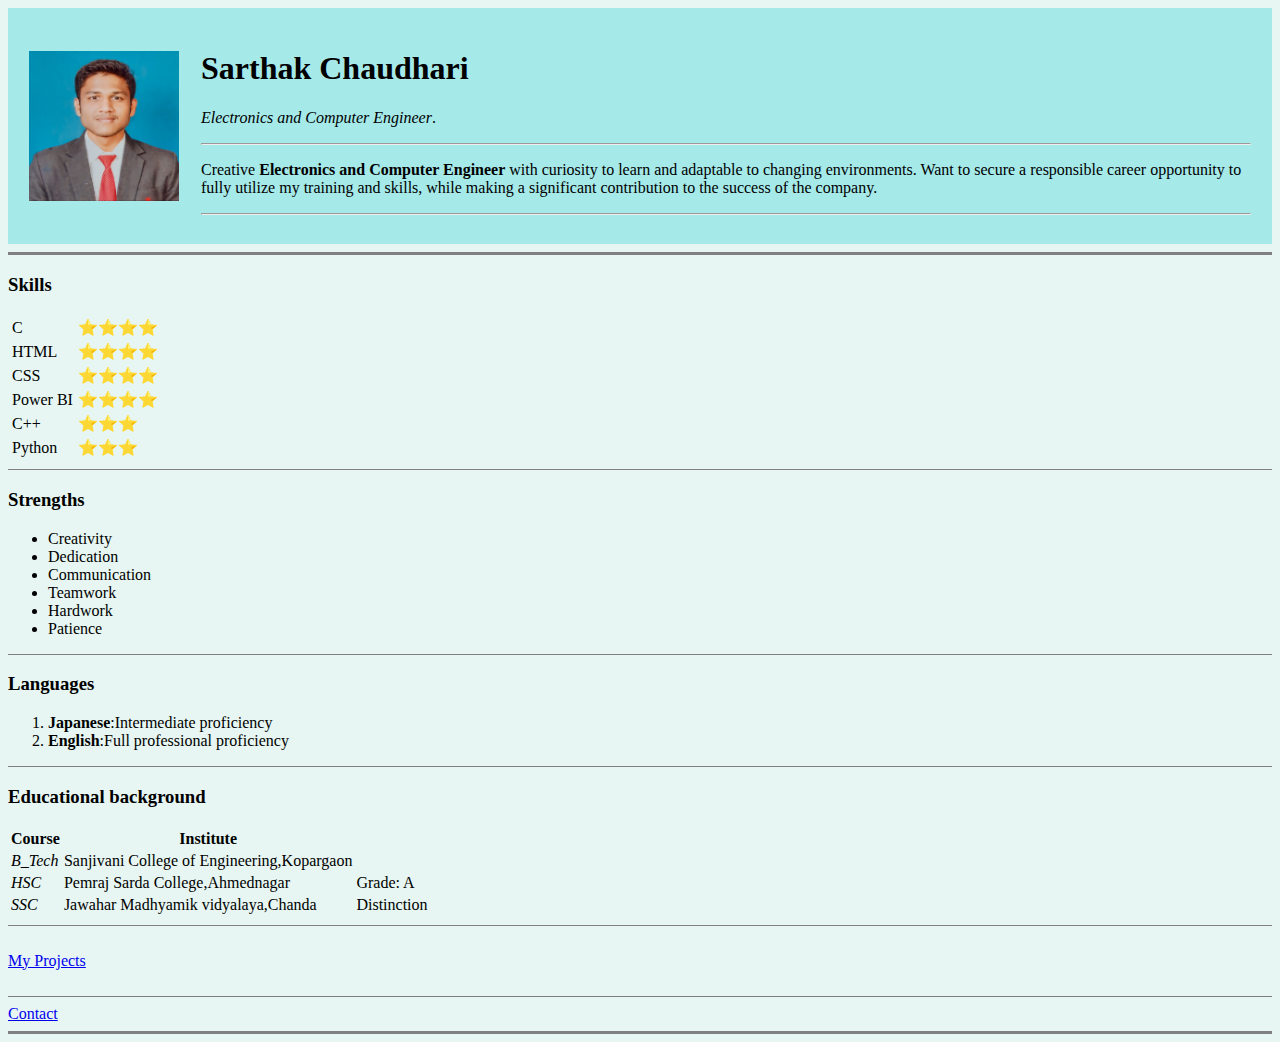
<file: index.html>
<!DOCTYPE html>
<html lang="en">
<head>
    <meta charset="UTF-8">
    <meta name="viewport" content="width=device-width, initial-scale=1.0">
    <title>Sarthak's Personal Site</title>
    <link rel="stylesheet" href="image.css">
</head> 
<body style="background-color: #E7F6F2;">

    <table cellspacing="20" style="background-color: #a5e9e9;">
        <tr>
            <td>
                <div class="img-container">
                <img src="Images/Photo.jpg" alt="Sarthak's Portrait">
                </div>
            </td>
            <td><h1>Sarthak Chaudhari</h1>
                <p><em>Electronics and Computer Engineer</em>.</p>
                <hr size="2">
                <p>Creative <strong>Electronics and Computer Engineer</strong> with curiosity to learn and adaptable to changing environments. Want to secure a responsible career opportunity to fully utilize my training and skills, while making a significant contribution to the success of the company.</p>
                <hr size="2">
            </td>
        </tr>
    </table>
    <hr size="3" noshade>

    <h3>Skills</h3>
    <table cellspacing="3">
        <tbody>
        <tr>
            <td>C</td>
            <td>⭐⭐⭐⭐</td>
        </tr>
        <tr>
            <td>HTML</td>
            <td>⭐⭐⭐⭐</td>
        </tr>
        <tr>
            <td>CSS</td>
            <td>⭐⭐⭐⭐</td>
        </tr>
        <tr>
            <td>Power BI</td>
            <td>⭐⭐⭐⭐</td>
        </tr>
        <tr>
            <td>C++</td>
            <td>⭐⭐⭐</td>
        </tr>
        <tr>
            <td>Python</td>
            <td>⭐⭐⭐</td>
        </tr>
        </tbody>
    </table>

    <hr size="1.5" noshade>

    <h3>Strengths</h3>
    <ul>
        <li>Creativity</li>
        <li>Dedication</li>
        <li>Communication</li>
        <li>Teamwork</li>
        <li>Hardwork</li>
        <li>Patience</li>
    </ul>
    <hr size="1.5" noshade>

    <h3>Languages</h3>
    <ol>
        <li><strong>Japanese</strong>:Intermediate proficiency</li>
        <li><strong>English</strong>:Full professional proficiency</li>
    </ol>

    <hr size="1.5" noshade>

    <h3>Educational background</h3>
    <table>
        <thead>
            <tr>
                <th>Course</th>
                <th>Institute</th>
            </tr>
        </thead>
        <tbody>
            <tr>
                <td><em>B_Tech</em></td>
                <td>Sanjivani College of Engineering,Kopargaon</td>
            </tr>
            <tr>
                <td><em>HSC</em></td>
                <td>Pemraj Sarda College,Ahmednagar</td>
                <td>Grade: A</td>
            </tr>
            <tr>
                <td><em>SSC</em></td>
                <td>Jawahar Madhyamik vidyalaya,Chanda</td>
                <td>Distinction</td>
            </tr>
        </tbody>
    </table>

    <hr size="1.5" noshade><br>
    <a href="projects.html  ">My Projects</a><br><br>
    <hr size="1.5" noshade>
    <a href="contact.html">Contact</a>
    <hr size="3" noshade>
</body>
</html>
</file>
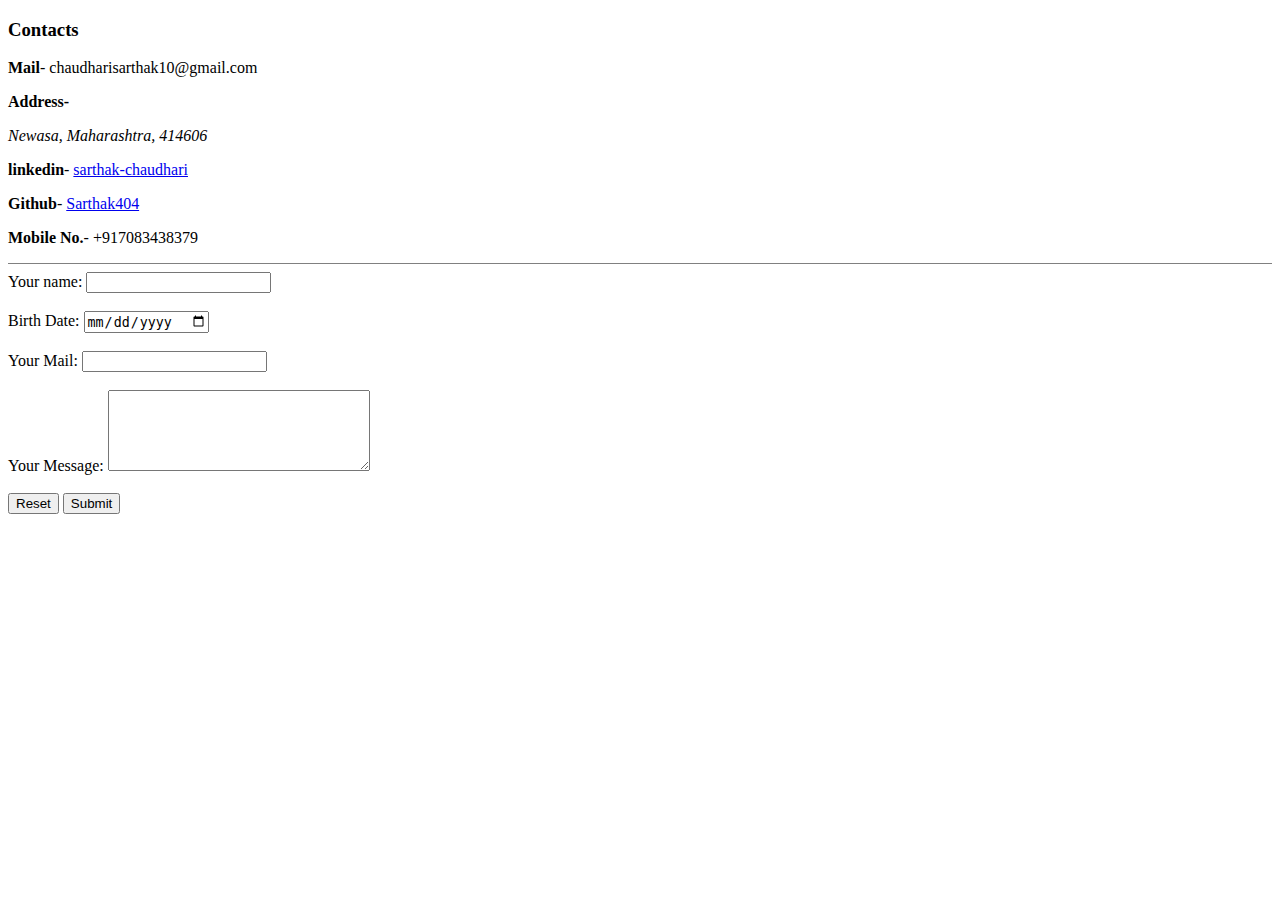
<file: contact.html>
<!DOCTYPE html>
<head>
    <meta charset="UTF-8">
    <meta name="viewport" content="width=device-width, initial-scale=1.0">
    <title>Contacts</title>
</head>
<body>
    <h3>Contacts</h3>
    <p><strong>Mail</strong>- chaudharisarthak10@gmail.com</p>
    <p><strong>Address-</strong><address>Newasa, Maharashtra, 414606</address></p>
    <p><strong>linkedin</strong>- <a href="https://www.linkedin.com/in/sarthak-chaudhari-b60319233">sarthak-chaudhari</a></p>
    <p><strong>Github</strong>- <a href="https://github.com/Sarthak404">Sarthak404</a></p>
    <p><strong>Mobile No.</strong>- +917083438379</p>
    <hr size="1.5" noshade>

    <form action="mailto:chaudharisarthak10@gmail.com" method="post" enctype="text/plain">
        <label> Your name:</label>
        <input type="text" name="My Name"><br><br>
        <label>Birth Date:</label>
        <input type="date" name="My Birth Date"><br><br>
        <label>Your Mail</label>:
        <input type="email" name="My Email"><br><br>
        <label>Your Message:</label>
        <textarea name="My Message" cols="30" rows="5"></textarea><br><br>
        <input type="reset">
        <input type="submit">
    </form>
</body>
</file>
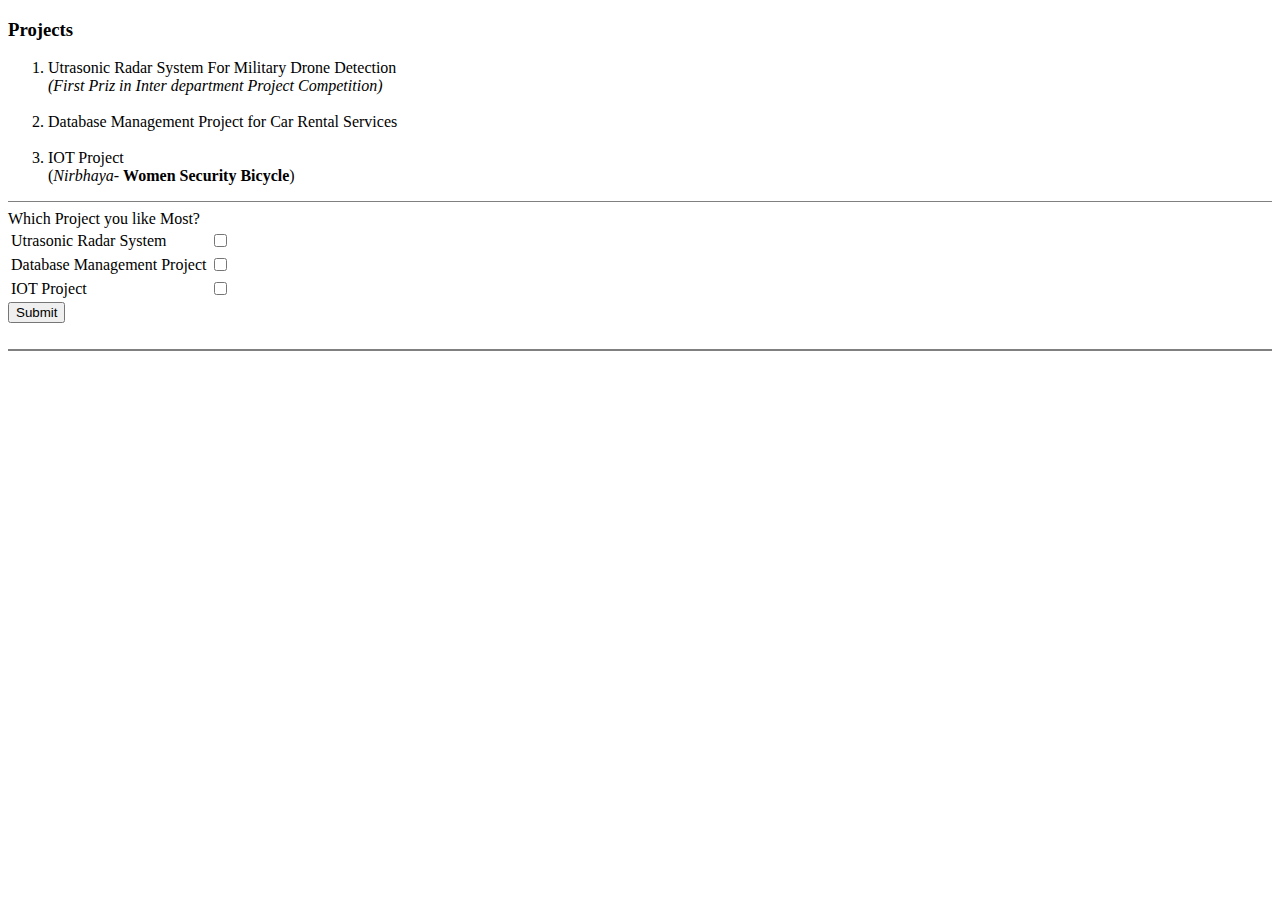
<file: projects.html>
<!DOCTYPE html>
<head>
    <meta charset="UTF-8">
    <meta name="viewport" content="width=device-width, initial-scale=1.0">
    <title>Sarthak's Projects</title>
</head>
<body>
    <h3>Projects</h3>
    <ol>
        <li>Utrasonic Radar System For Military Drone Detection</li>
        <em>(First Priz in Inter department Project Competition)</em><br>
        <br>
        <li>Database Management Project for Car Rental Services</li>
        <br>
        <li>IOT Project</li>
        (<em>Nirbhaya</em>- <strong>Women Security Bicycle</strong>)
    </ol>
    <hr size="1.5" noshade>

    <form action="mailto:chaudharisarthak10@gmail.com" method="post" enctype="text/plain">
        <label>Which Project you like Most?</label>
            <table>
            <tr>
                <td><label>Utrasonic Radar System</label></td>
                <td><input type="checkbox" name="I like Utrasonic Radar System Project"></td>
            </tr>
            <tr>
                <td><label>Database Management Project</label></td>
                <td><input type="checkbox" name="I like Database Management Project"></td>
            </tr>
            <tr>
                <td><label>IOT Project</label></td>
                <td><input type="checkbox" name="I like IOT Project"><br></td>
            </tr>
            </table>
        <input type="submit">    
    </form><br>
    <hr size="2" noshade>
</body>
</file>
<file: image.css>
.img-container {
    width: 150px;
    height: 150px;
    overflow: hidden;
}

.img-container > img{
    width: 100%;
    height: 100%;
    filter: grayscale(0);
    transition:
    scale 750ms ease-out,
    filter 250ms ease-in-out;
}

.img-container:hover > img{
    scale: 1.15;
    filter: grayscale(0);
}
</file>
